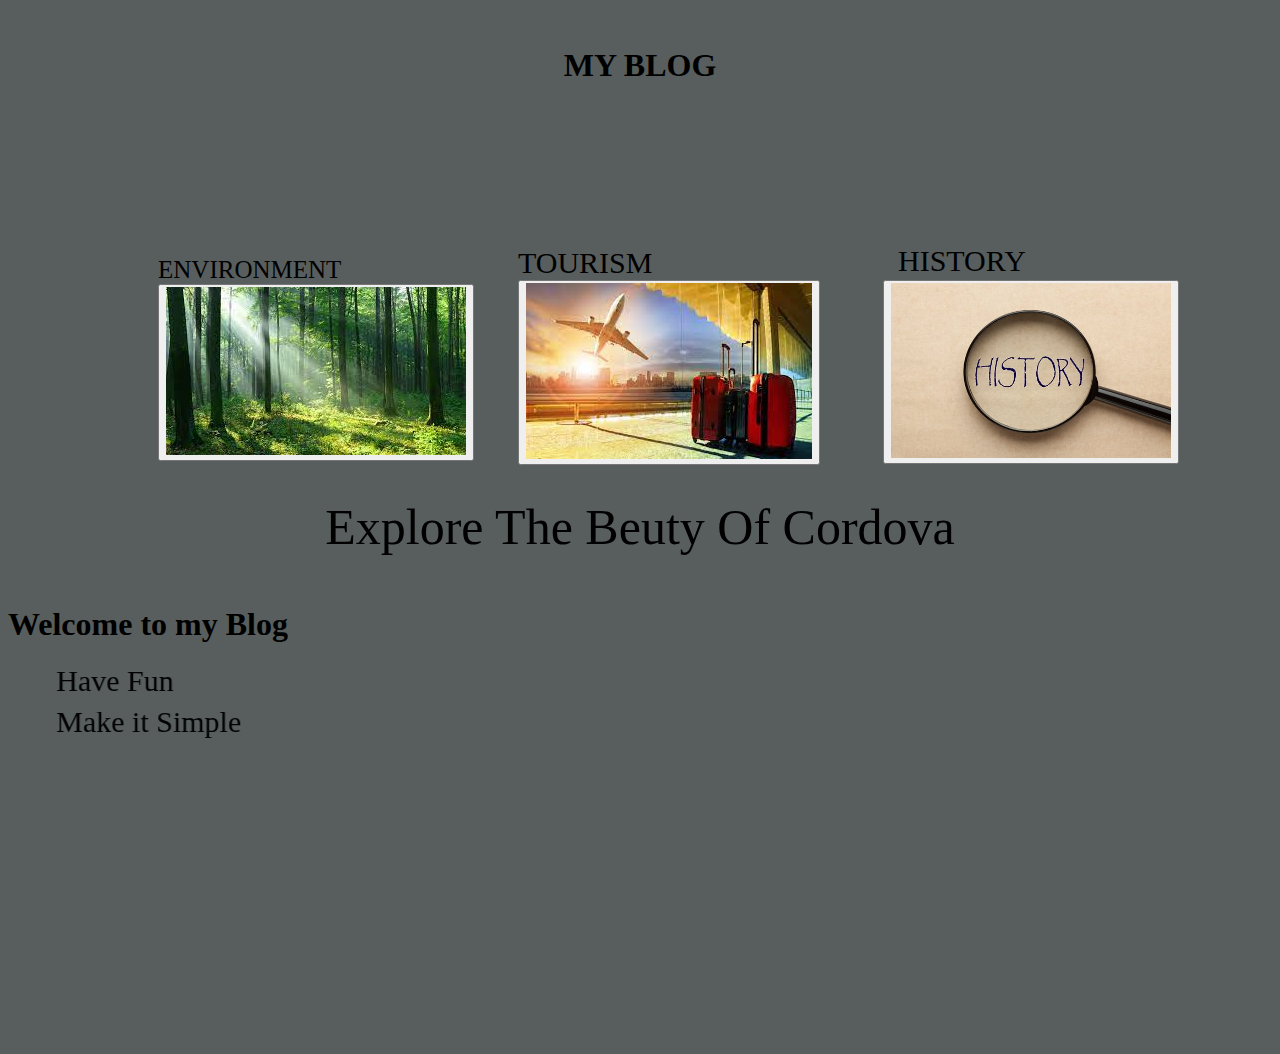
<file: index.html>
<!DOCTYPE html>
<html lang="en">
<head>
    <meta charset="UTF-8">
    <meta name="viewport" content="width=device-width, initial-scale=1.0">
    <body style="background-color:rgb(88, 94, 94);"> ​
    <link rel="stylesheet" href="outer/style.css">
    <title>Document</title>
</head>
<body>
    <center>
        <h1>
            MY BLOG
        </h1>
    </center>
    <div class="textenv">
        <p1>
            ENVIRONMENT
        </p1>
    </div>
    
    <div class="environment">
        <button>
            <a href="niel2.html"><img src="outer/nature.jpg" alt=""></a>
        </button>
    </div>
    <div class="texttour">
        <p1>
            TOURISM
        </p1>
    </div>
    <div>
        <button class="tourism">
            <a href="niel3.html"><img src="outer/tourism.jpg" alt=""></a>
        </button>
    </div>

    <div class="history">
        <button>
            <a href="niel.html"><img class="historic" src="outer/history.jpg" alt=""></a>
        </button>
    </div>
    <div class="container">
        <p1>
            HISTORY
        </p1>
    </div>
    <center>
        <div class="niel">
            <p>
                Explore The Beuty Of Cordova
            </p>
        </div>
    </center>
    <div class="welcome">
        <h1>Welcome to my Blog</h1>
    </div>
    
    <div class="have">
        
        <marquee direction="right"
        behavior="alternate">
   Have Fun  
</marquee>
    </div>
    <div class="make">
        <marquee direction="right"
        behavior="alternate">
   Make it Simple  
</marquee>
    </div>
    
            
            
        
   
    
   
    
</body>
</html>
</file>
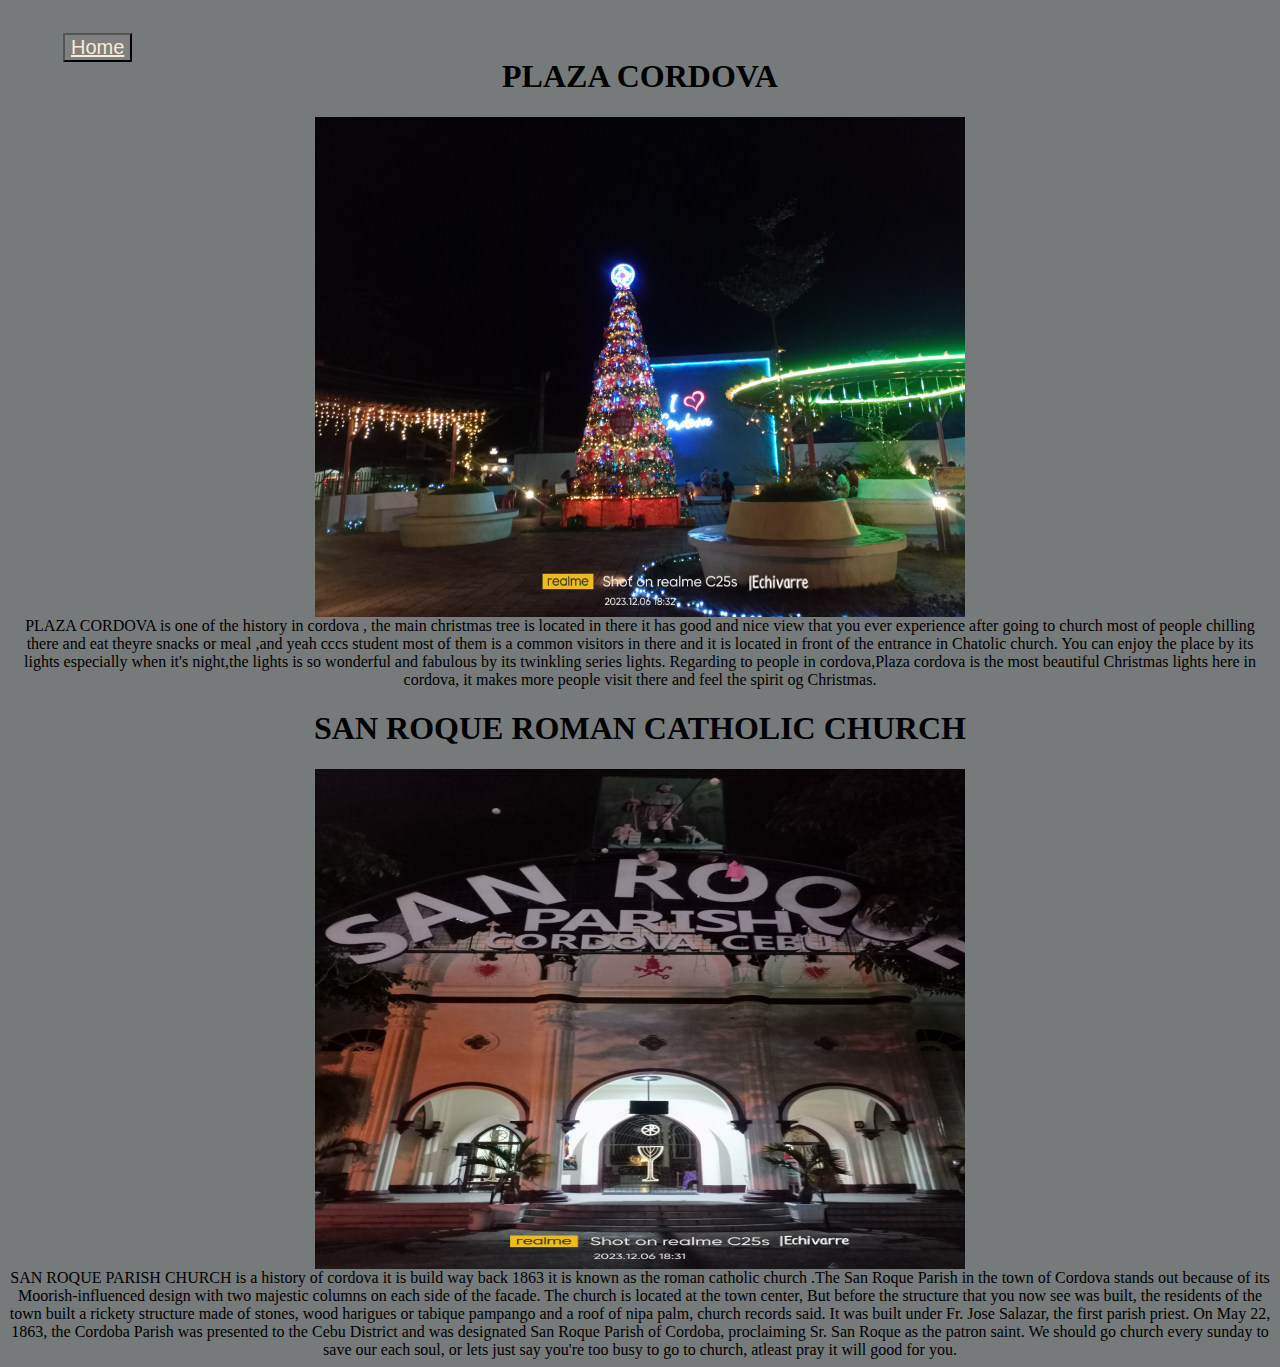
<file: niel.html>
<!DOCTYPE html>
<html lang="en">
<head>
    <meta charset="UTF-8">
    <meta name="viewport" content="width=device-width, initial-scale=1.0">
    <body style="background-color:rgb(119, 122, 122);"> 
    <link rel="stylesheet" href="niel/style.css">
    <title>Document</title>
</head>
<body>
    <div class="homee">
        <button class="home">
            <a href="index.html" style="color: antiquewhite;">Home</a>
        </button>
    </div>
    
    <center>
    <h1>PLAZA CORDOVA</h1>
</center>
    <div class="pic1"><img class="plaza" src="niel/plaza.jpg" alt=""></div>
    
    <center>
        <p2>
            PLAZA CORDOVA is one of the history in cordova  , the main christmas tree is located in there it has good and nice view that you ever experience after going to church most of people chilling there and eat theyre snacks or meal ,and yeah cccs student most of them is a common visitors in there and it is located in front of the entrance in Chatolic church.
    
            You can enjoy the place by its lights especially when it's night,the lights is so wonderful and fabulous by its twinkling series lights.
             
            Regarding to people in cordova,Plaza cordova is the most beautiful Christmas lights here in cordova, it makes more people visit there and feel the spirit og Christmas.
        </p2>
    </center>
    <center>
        <h1>SAN ROQUE ROMAN CATHOLIC CHURCH</h1>
    </center>
    <div class="pic2"><img class="church" src="niel/church.jpg" alt=""></div>
    <center>
    <p1>
        
        SAN ROQUE PARISH CHURCH is a history of cordova it is build way back 1863 it is known as the roman catholic church .The San Roque Parish in the town of Cordova stands out because of its Moorish-influenced design with two majestic columns on each side of the facade. 


        The church is located at the town center,
        But before the structure that you now see was built, the residents of the town built a rickety structure made of stones, wood harigues or tabique pampango and a roof of nipa palm, church records said. It was built under Fr. Jose Salazar, the first parish priest. On May 22, 1863, the Cordoba Parish was presented to the Cebu District and was designated San Roque Parish of Cordoba, proclaiming Sr. San Roque as the patron saint.
        
        We should go church every sunday to save our each soul, or lets just say you're too busy to go to church, atleast pray it will good for you.
        
    </p1>
    </center>
    
    
    
</body>
</html>
</file>
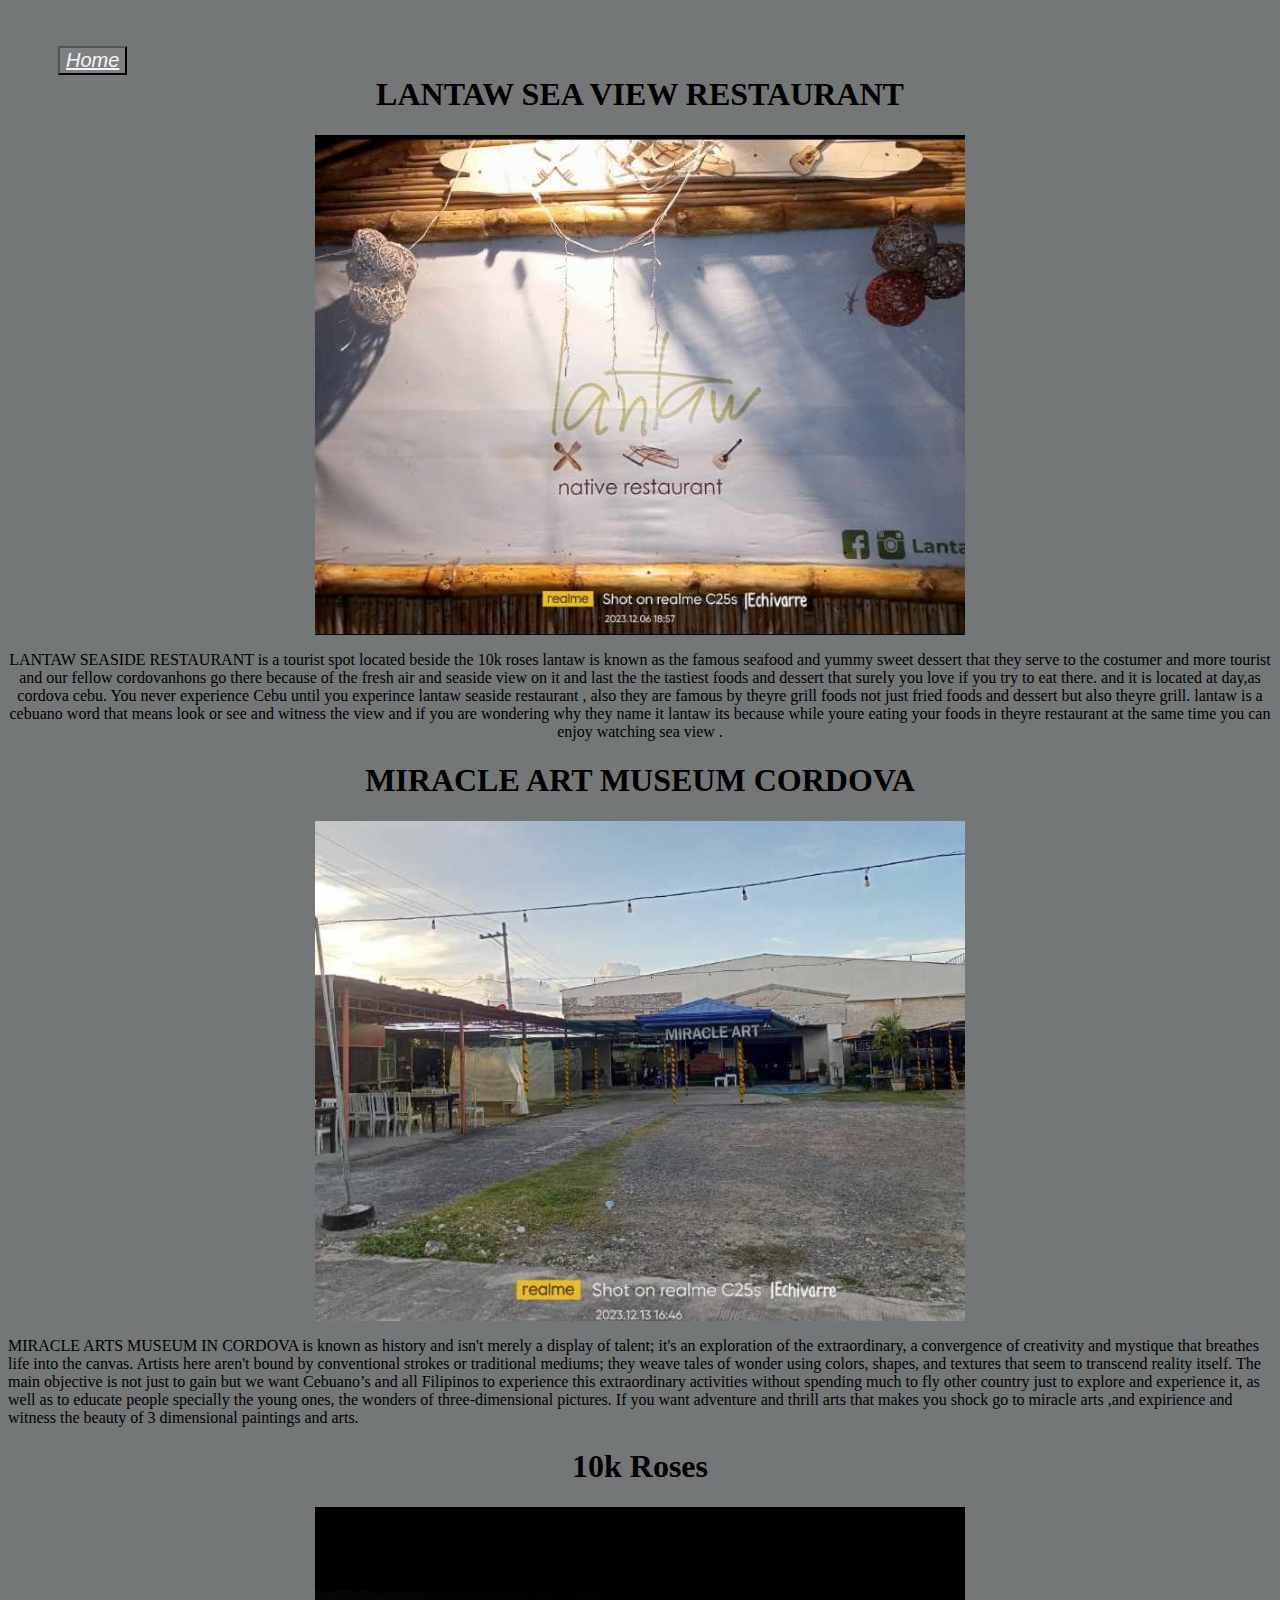
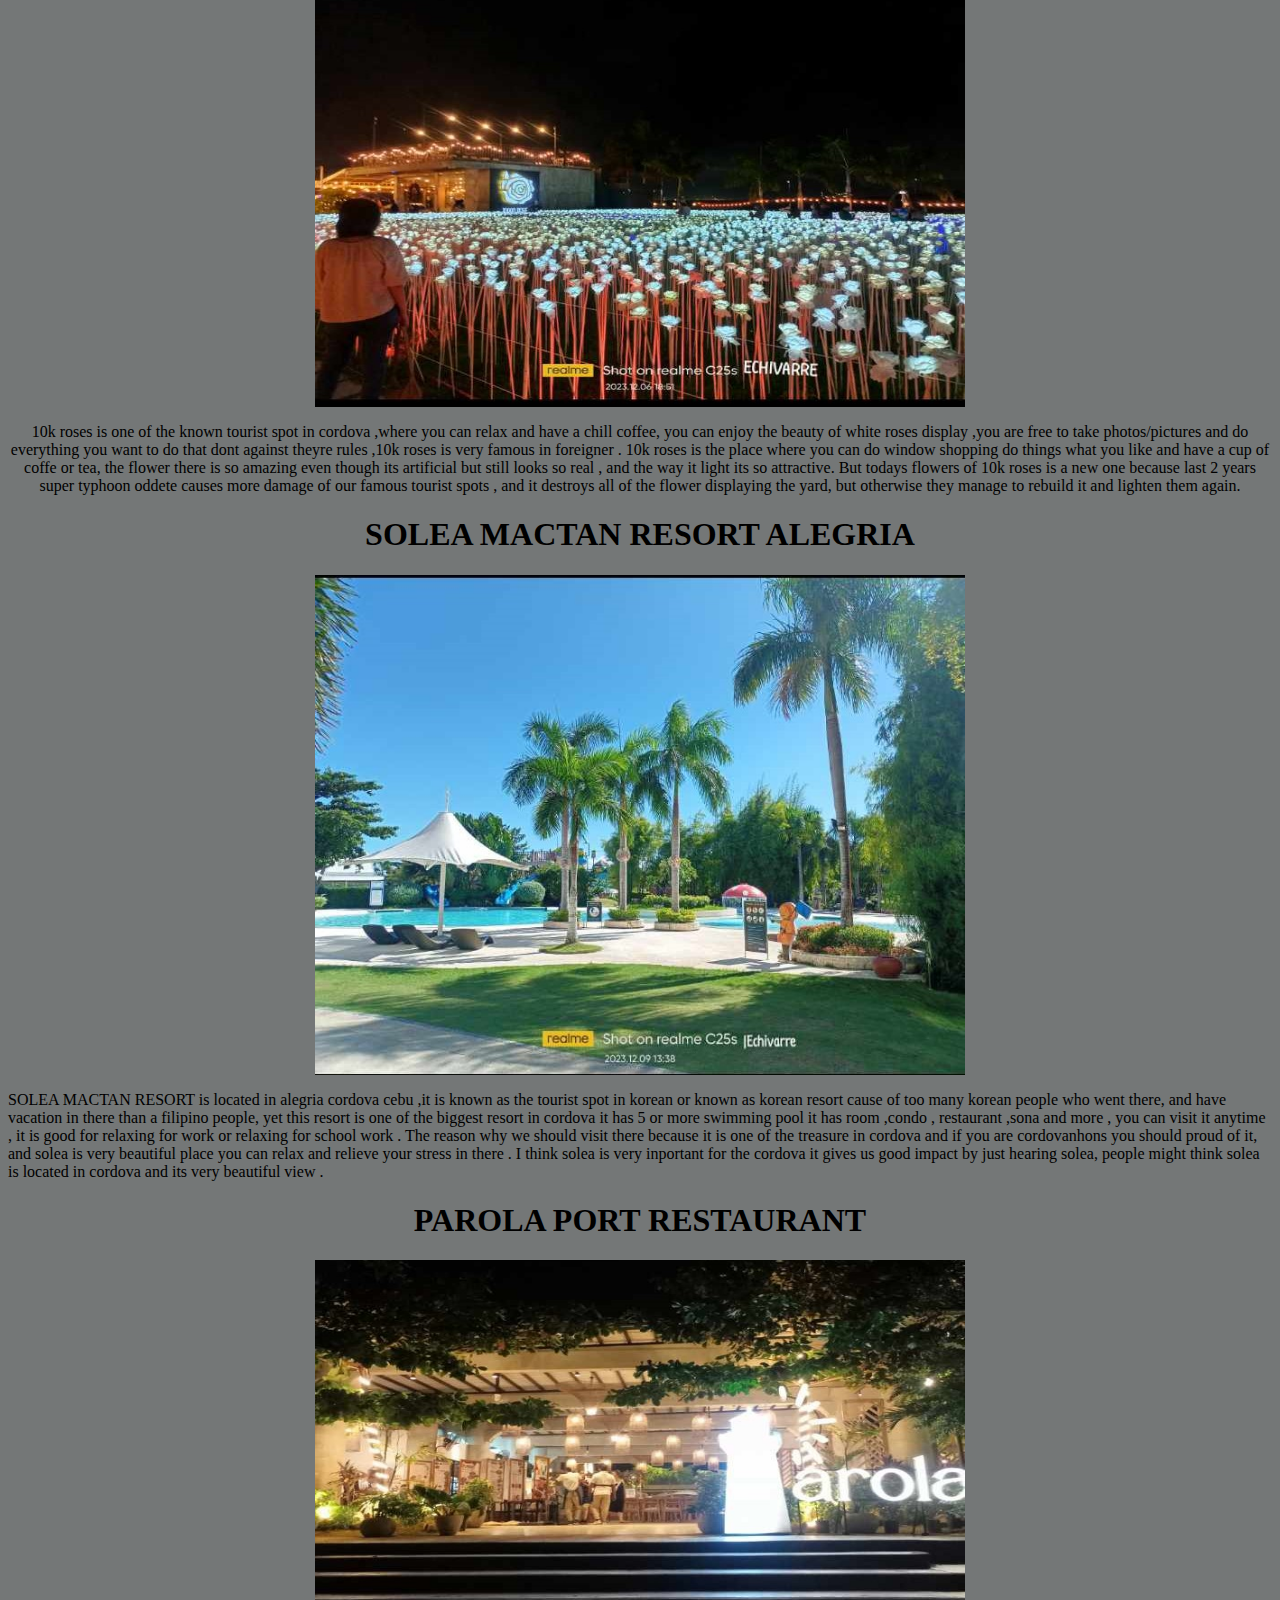
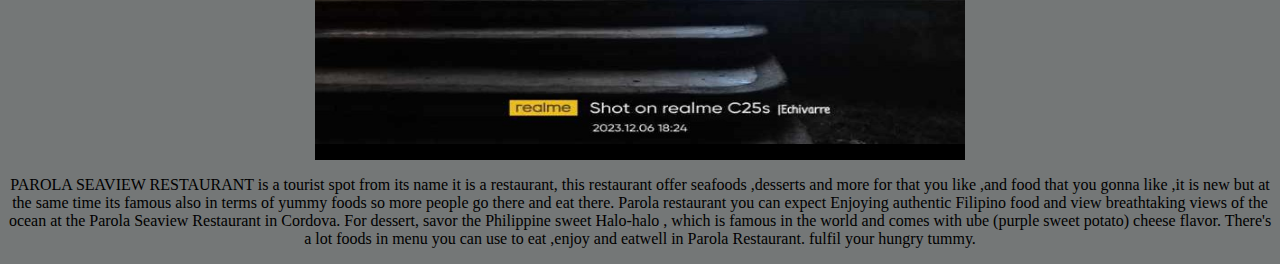
<file: niel3.html>
<!DOCTYPE html>
<html lang="en">
<head>
    <meta charset="UTF-8">
    <meta name="viewport" content="width=device-width, initial-scale=1.0">
    <body style="background-color:rgb(116, 119, 119);"> ​
    <link rel="stylesheet" href="niel3/style.css">
    <title>Document</title>
</head>
<body>
    <div class="homee">
        <button class="home">
            <a href="index.html" style="color: aliceblue;">Home</a>
        </button>
    </div>
    <center>
        <h1>
            LANTAW SEA VIEW RESTAURANT
        </h1> 
    </center>
    
    <div class="pic1">
        <img class="lantaw" src="g2.jpg" alt="">
    </div>
    <center>
        <p>LANTAW SEASIDE RESTAURANT is a tourist spot located beside the 10k roses lantaw is known as the famous seafood and yummy sweet dessert that they serve to the costumer and more tourist and our fellow cordovanhons go there because of the fresh air and seaside view on it and last the the tastiest foods and dessert that surely you love if you try to eat there. and it is located at day,as cordova cebu.
            You never experience Cebu until you experince lantaw seaside restaurant , also they are famous by theyre grill foods not just fried foods and dessert but also theyre grill.
             
            lantaw is a cebuano word that means look or see and witness the view and if you are wondering why they name it lantaw its because while youre eating your foods in theyre restaurant at the same time you can enjoy watching sea view .
        </p>
        
    </center>
    <center>
        <h1>MIRACLE ART MUSEUM CORDOVA</h1>
    </center>
    <div class="pic2">
        <img class="miracleart" src="g5.jpg" alt="">
    </div>

    <p>
        MIRACLE ARTS MUSEUM IN CORDOVA is known as history and isn't merely a display of talent; it's an exploration of the extraordinary, a convergence of creativity and mystique that breathes life into the canvas. Artists here aren't bound by conventional strokes or traditional mediums; they weave tales of wonder using colors, shapes, and textures that seem to transcend reality itself.

        The main objective is not just to gain but we want Cebuano’s and all Filipinos to experience this extraordinary activities without spending much to fly other country just to explore and experience it, as well as to educate people specially the young ones, the wonders of three-dimensional pictures. 

        If you want adventure and thrill arts that makes you shock go to miracle arts ,and expirience and witness the beauty of 3 dimensional paintings and arts.
    </p>
    <center>
        <h1>10k Roses</h1>
    </center>
<div class="pic4">
    <img class="roses" src="g3.jpg" alt="">
</div>
<center>
    <p>
        10k roses is one of the known tourist spot in cordova ,where you can relax and have a chill coffee, you can enjoy the beauty of white roses display ,you are free to take photos/pictures and do everything you want to do that dont against theyre rules ,10k roses is very famous in foreigner .
    
        10k roses is the place where you can do window shopping do things what you like and have a cup of coffe or tea, the flower there is so amazing even though its artificial but still looks so real , and the way it light its so attractive.
    
        But todays flowers of 10k roses is a new one because last 2 years super typhoon oddete causes more damage of our famous tourist spots , and it destroys all of the flower displaying the yard, but otherwise they manage to rebuild it and lighten them again.
    </p>
</center>
<center>
    <h1>
        SOLEA MACTAN RESORT ALEGRIA
    </h1>
</center>
<div class="pic3">
    <img class="solea" src="g4.jpg" alt="">
</div>
<p>
    SOLEA MACTAN RESORT is located in alegria cordova cebu ,it is known as the tourist spot in korean or known as korean resort cause of too many korean people who went there, and have vacation in there than a filipino people, yet this resort is one of the biggest resort in cordova it has 5 or more swimming pool it has room ,condo , restaurant ,sona and more , you can visit it anytime , it is good for relaxing for work or relaxing for school work . 

    The reason why we should visit there because it is one of the treasure in cordova and if you are cordovanhons you should proud of it, and solea is very beautiful place you can relax and relieve your stress in there .

    I think solea is very inportant for the cordova it gives us good impact by just hearing solea, people might think solea is located in cordova and its very beautiful view .
</p>
<center>
    <center>
        <h1>
            PAROLA PORT RESTAURANT
        </h1>
    </center>
    
    
</center>
<div class="pic5">
    <img class="parola" src="g1.jpg" alt="">

</div>

<center>
    <p>
        PAROLA SEAVIEW RESTAURANT is a tourist spot from its name it is a restaurant, this restaurant offer seafoods ,desserts and more for that you like ,and food that you gonna like ,it is new but at the same time its famous also in terms of yummy foods so more people go there and eat there.
        Parola restaurant you can expect Enjoying authentic Filipino food and view breathtaking views of the ocean at the Parola Seaview Restaurant in Cordova. For dessert, savor the Philippine sweet Halo-halo , which is famous in the world and comes with ube (purple sweet potato) cheese flavor.
    
        There's a lot foods in menu you can use to eat ,enjoy and eatwell in Parola Restaurant. fulfil your hungry tummy.
    </p>
</center>


    

    

</body>
</html>
</file>
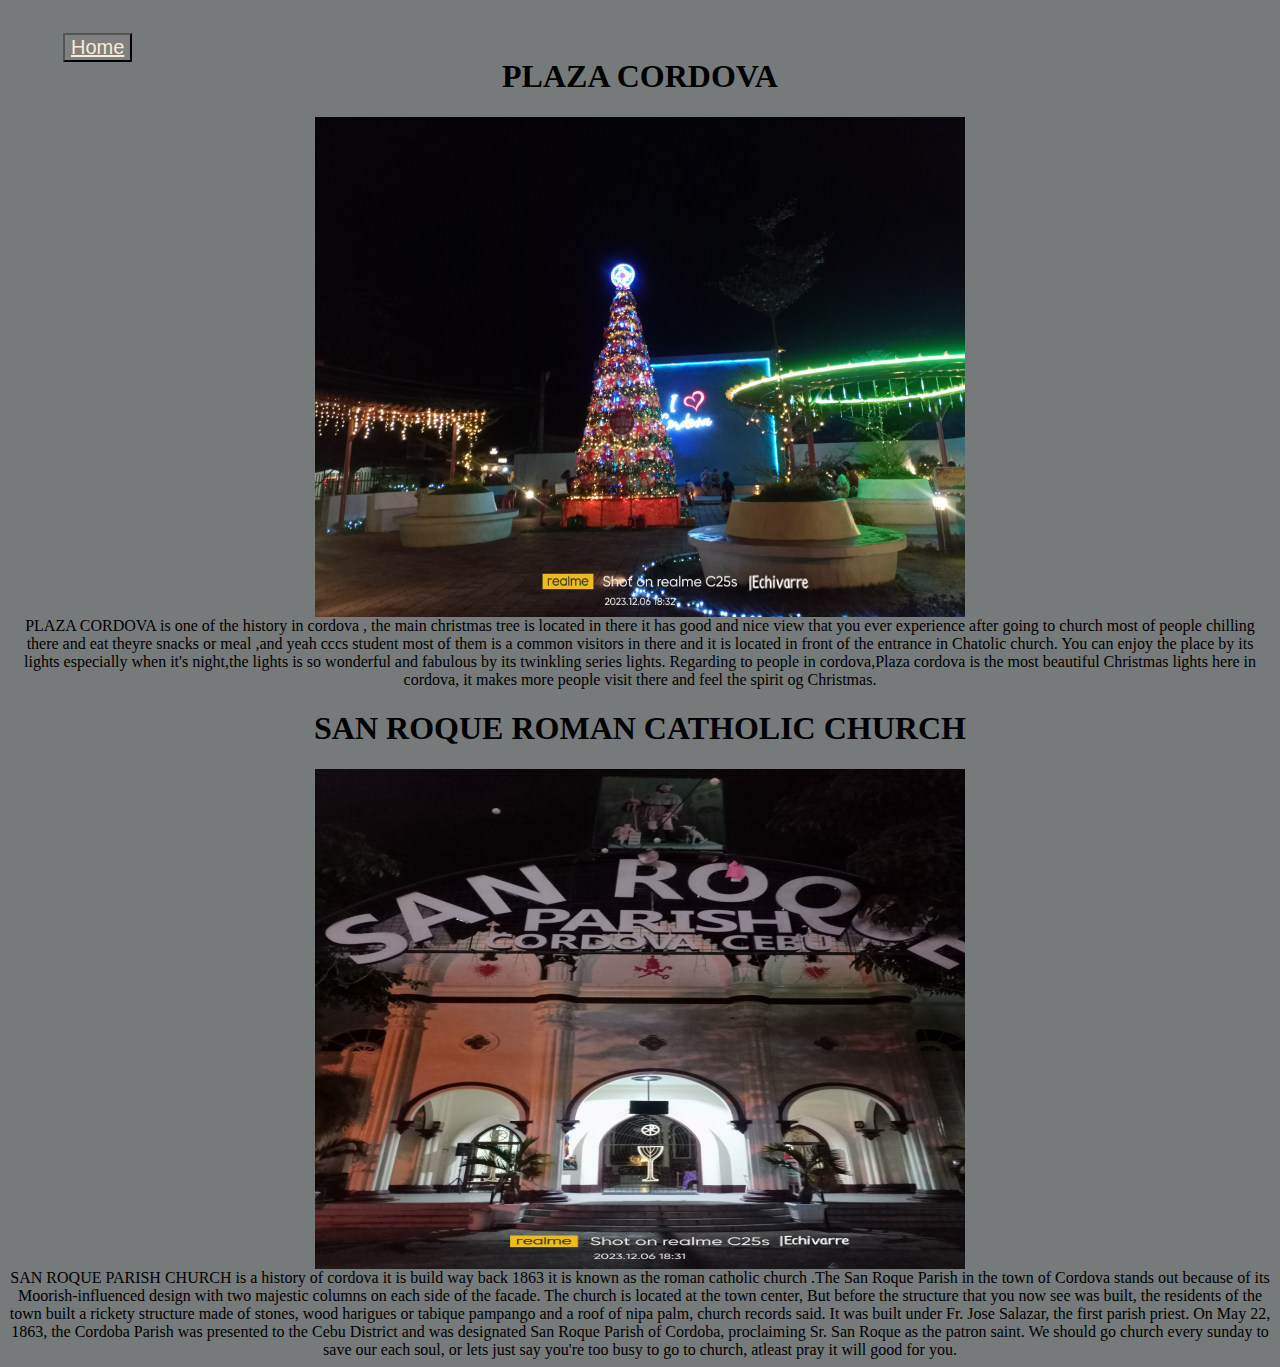
<file: niel/niel.html>
<!DOCTYPE html>
<html lang="en">
<head>
    <meta charset="UTF-8">
    <meta name="viewport" content="width=device-width, initial-scale=1.0">
    <body style="background-color:rgb(119, 122, 122);"> 
    <link rel="stylesheet" href="style.css">
    <title>Document</title>
</head>
<body>
    <div class="homee">
        <button class="home">
            <a href="" style="color: antiquewhite;">Home</a>
        </button>
    </div>
    
    <center>
    <h1>PLAZA CORDOVA</h1>
</center>
    <div class="pic1"><img class="plaza" src="plaza.jpg" alt=""></div>
    
    <center>
        <p2>
            PLAZA CORDOVA is one of the history in cordova  , the main christmas tree is located in there it has good and nice view that you ever experience after going to church most of people chilling there and eat theyre snacks or meal ,and yeah cccs student most of them is a common visitors in there and it is located in front of the entrance in Chatolic church.
    
            You can enjoy the place by its lights especially when it's night,the lights is so wonderful and fabulous by its twinkling series lights.
             
            Regarding to people in cordova,Plaza cordova is the most beautiful Christmas lights here in cordova, it makes more people visit there and feel the spirit og Christmas.
        </p2>
    </center>
    <center>
        <h1>SAN ROQUE ROMAN CATHOLIC CHURCH</h1>
    </center>
    <div class="pic2"><img class="church" src="church.jpg" alt=""></div>
    <center>
    <p1>
        
        SAN ROQUE PARISH CHURCH is a history of cordova it is build way back 1863 it is known as the roman catholic church .The San Roque Parish in the town of Cordova stands out because of its Moorish-influenced design with two majestic columns on each side of the facade. 


        The church is located at the town center,
        But before the structure that you now see was built, the residents of the town built a rickety structure made of stones, wood harigues or tabique pampango and a roof of nipa palm, church records said. It was built under Fr. Jose Salazar, the first parish priest. On May 22, 1863, the Cordoba Parish was presented to the Cebu District and was designated San Roque Parish of Cordoba, proclaiming Sr. San Roque as the patron saint.
        
        We should go church every sunday to save our each soul, or lets just say you're too busy to go to church, atleast pray it will good for you.
        
    </p1>
    </center>
    
    
    
</body>
</html>
</file>
<file: outer/style.css>
.environment{
    position: relative;
    left: 150px;
    top: 150px;
}
.tourism{
    position: relative;
    left: 510px;
    bottom:65px;
}
.textenv{
    position: relative;
    left: 150px;
    top: 150px;
    font-size: 25px;
}
.texttour{
    position: relative;
    left: 510px;
    bottom: 65px;
    font-size: 30px;
}
.history{
    position: relative;
    left: 875px;
    bottom:250px ;

}
.historic{
    position: relative;
    width: 280px;
    height: 175px;
    left: auto;
}
.container{
    position: relative;
    font-size: 30px;
    left: 890px;
    bottom: 470px;
}
.niel{
    position: relative;
    font-size: 50px;
    bottom: 300px;
}
.have{
    position: relative;
    font-size: 30px;
    bottom: 300px;
}
.make{
    position: relative;
    font-size: 30px;
    bottom: 300px;
}
.welcome{
position: relative;
bottom: 300px;
}
</file>
<file: niel/style.css>
.pic1{
    display: flex;
    justify-content: center;
    align-items: center;
}
.plaza{
    position: relative;
    width: 650px;
    height: 500px;
    
    
}
.pic2{
    display: flex;
    justify-content: center;
    align-items: center;
}
.church{
    position: relative;
    width: 650px;
    height: 500px;
    
}
.homee{
    position: relative;
    font-size: 20px;
}
.home{
    position: relative;
    font-size: 20px;
    background-color: gray;
    left: 55px;
    top: 25px;
}
</file>
<file: niel3/style.css>
.pic1{
display: flex;
justify-content: center;
align-items: center;
}
.lantaw{
position: relative;
width: 650px;
height: 500px;
}
.pic2{
    display: flex;
    justify-content: center;
    align-items: center;
}
.miracleart{
    position: relative;
    width: 650px;
    height: 500px;
}
.pic4{
display: flex;
justify-content: center;
align-items: center;
}
.roses{
    position: relative;
    width: 650px;
    height: 500px;
}
.pic3{
    display: flex;
    justify-content: center;
    align-items: center;
}
.solea{
    position: relative;
    width: 650px;
    height: 500px;
}
.pic5{
    display: flex;
    justify-content: center;
    align-items: center;
}
.parola{
    position: relative;
    width: 650px;
    height: 500px;
}
.home{
    position: relative;
    font-style: italic;
    font-size: 20px;
    background-color: gray;
}
.homee{
position: relative;
font-size: 20px;
top: 20px;
left: 50px;
}
</file>
